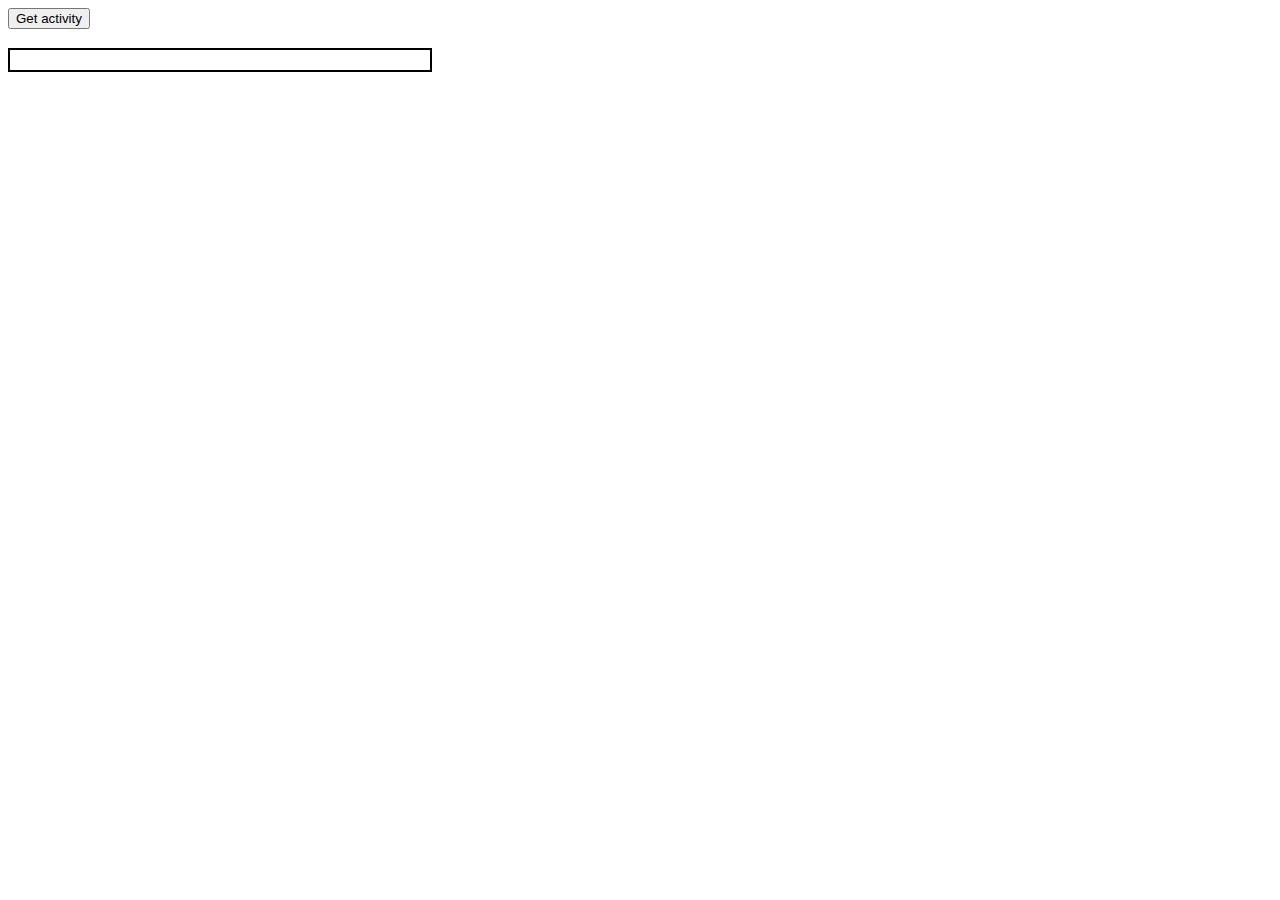
<file: HW 74/index.html>
<!DOCTYPE html>
<html lang="en">
<head>
  <meta charset="UTF-8">
  <meta name="viewport" content="width=device-width, initial-scale=1.0">
  <link rel="stylesheet" href="./styles.css">
  <title>Document</title>
</head>
<body>
  <button id="activityButtn">Get activity</button>
  <h3 id="activity"></h3>
</body>
<script src="./script.js"></script>
</html>
</file>
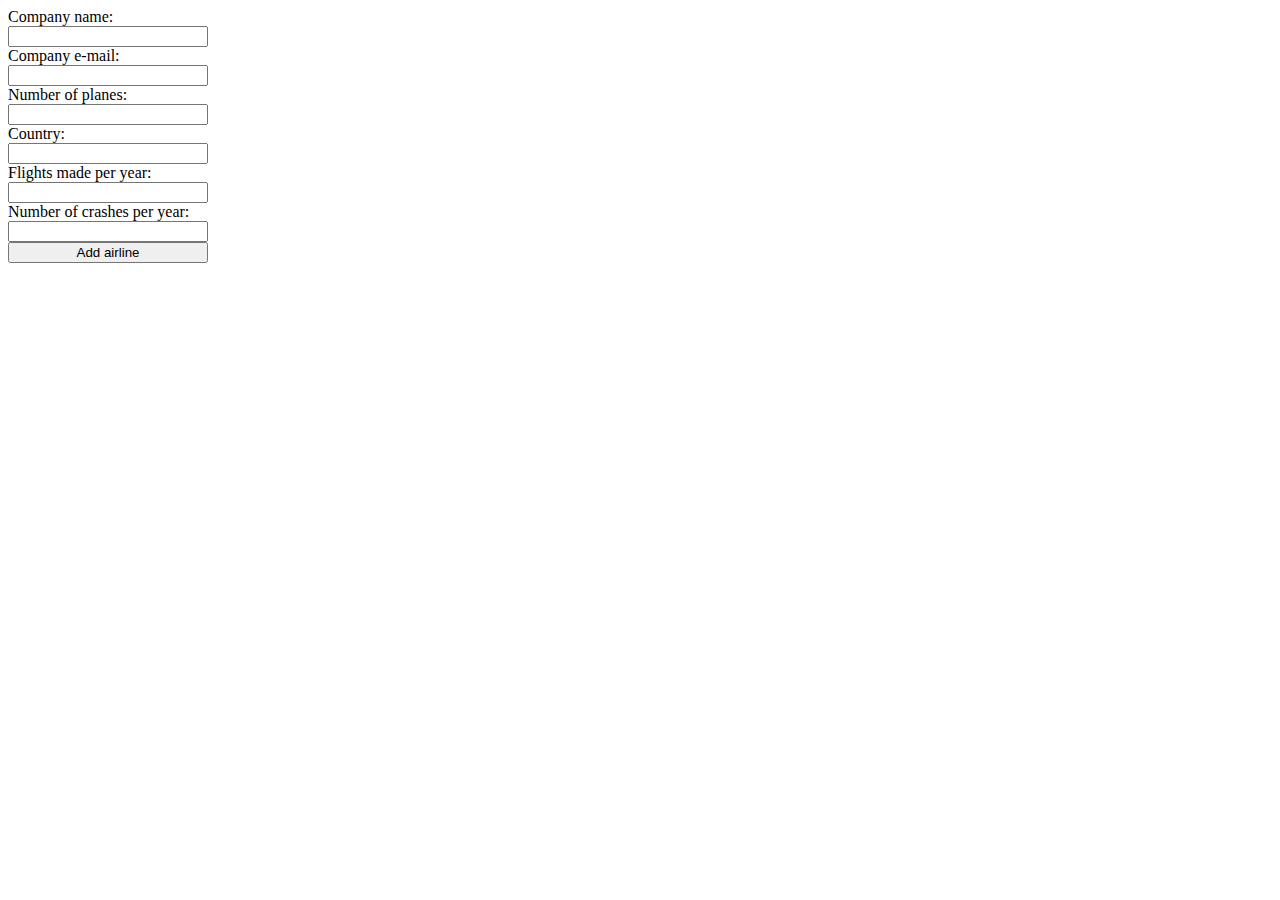
<file: HW 75/index.html>
<!DOCTYPE html>
<html lang="en">
  <head>
    <meta charset="UTF-8" />
    <meta name="viewport" content="width=device-width, initial-scale=1.0" />
    <link rel="stylesheet" href="./styles.css" />
    <title>Document</title>
  </head>
  <body>
    <form id="form">
      <label>Company name:</label>
      <input type="text" id="airlineName" />
      <label>Company e-mail:</label>
      <input type="email" id="airlineEmail"/>
      <label>Number of planes:</label>
      <input type="number" id="airlinePlanes"/>
      <label>Country:</label>
      <input type="text" id="airlineCountry"/>
      <label>Flights made per year:</label>
      <input type="number" id="airlineFlights"/>
      <label>Number of crashes per year:</label>
      <input type="number" id="airlineCrashes"/>
      <button id="airlineButtn">Add airline</button>
    </form>
  </body>
  <script src="./script.js"></script>
</html>
</file>
<file: HW 74/styles.css>
h3 {
  border: 2px solid black;
  padding: 10px;
}

@media (max-width: 1920px) {
  h3 {
    max-width: 600px;
  }
}

@media (max-width: 1360px) {
  h3 {
    max-width: 500px;
  }
}

@media (max-width: 1280px) {
  h3 {
    max-width: 400px;
  }
}

@media (max-width: 1024px) {
  h3 {
    max-width: 300px;
  }
}

@media (max-width: 640px) {
  h3 {
    max-width: 200px;
  }
}
</file>
<file: HW 75/styles.css>
form {
  display: flex;
  flex-direction: column;
  max-width: 200px;
}
</file>
